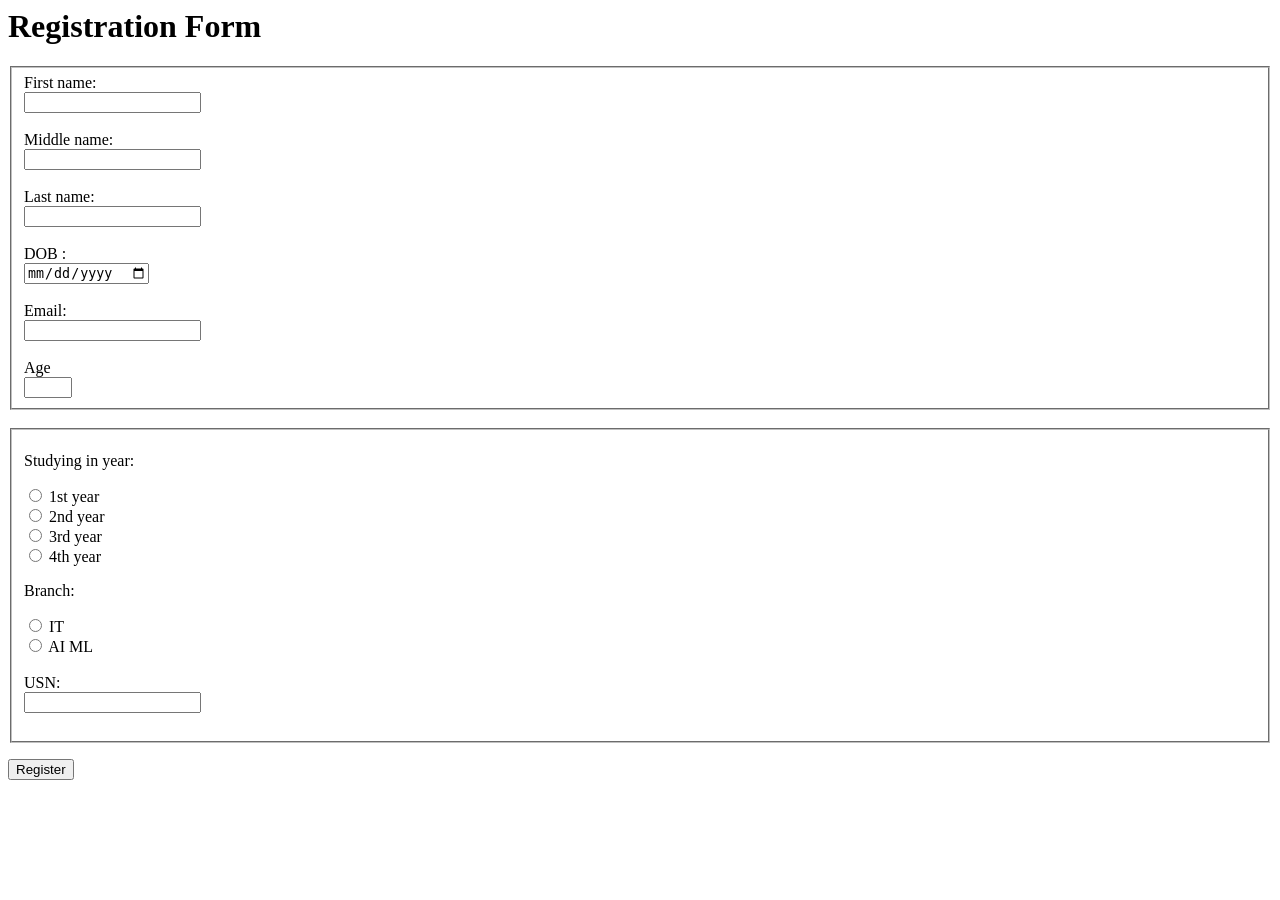
<file: Practical 1.html>
<html>
<head>
    <title>Registration Page</title>

</head>
<body>
    <h1>Registration Form</h1>
    <form action="/submit_registration" method="post">
    <fieldset>
        <label >First name:</label><br>
        <input type="text" id="firstname" name="firstname"><br><br>
          <label >Middle name:</label><br>
          <input type="text" id="middlename" name="middlename" ><br><br>
          <label >Last name:</label><br>
          <input type="text" id="lastname" name="lastname" ><br><br>
          <label >DOB :</label><br>
          <input type="date" id="dat" name="date" ><br><br>
        <label >Email:</label><br>
        <input type="email" id="email" name="email"><br><br>
        <lable for="age">Age</lable><br>
        <input type="number" id="age" name="age" max="25" min="16">
    </fieldset><br>

      <fieldset>
      <p>Studying in year:</p>
      <form>
        <input type="radio" id="year1" name="year">
        <label for="year1">1st year</label><br>
        <input type="radio" id="year2" name="year">
        <label for="year2">2nd year</label><br>
        <input type="radio" id="year3" name="year">
        <label for="year3">3rd year</label><br>
          <input type="radio" id="year4" name="year">
        <label for="year4">4th year</label>
      </form>
      <p>Branch: </p>
      <input type="radio" id="branchit" name="branch">
        <label for="branchit">IT</label><br>
        <input type="radio" id="branchml" name="branch">
        <label for="branchml">AI ML</label><br><br>
      
        <label for="usn">USN:</label><br>
        <input type="usn" id="usn" name="usn"><br><br>
      </fieldset>
        <input type="submit" value="Register">
    
    </form>
    </html>
</file>
